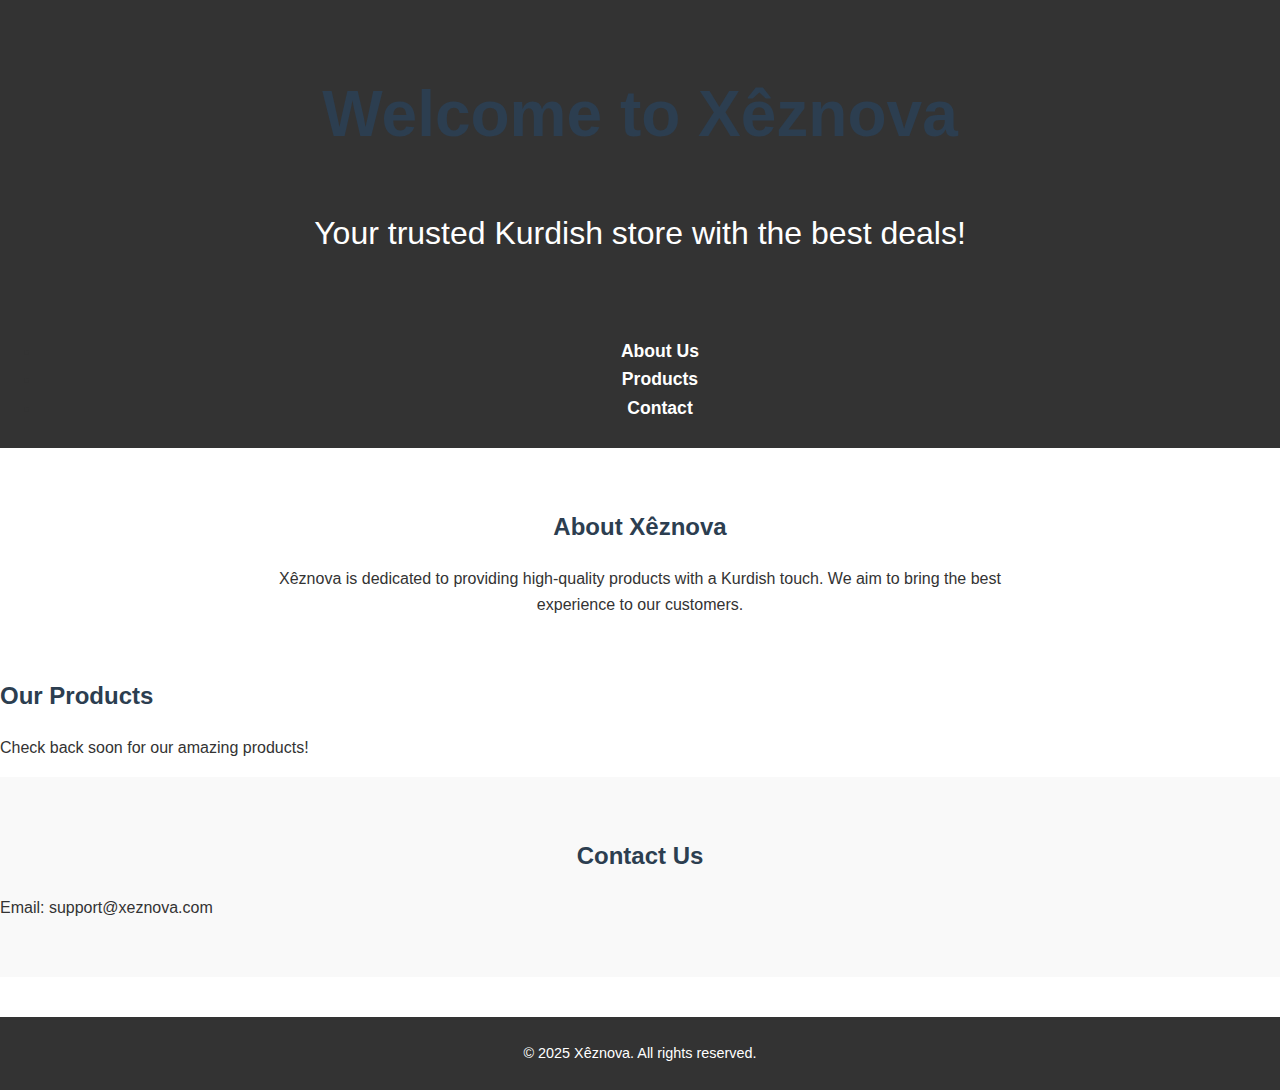
<file: index-v3.html>
<!DOCTYPE html>
<html lang="ku">
<head>
    <meta charset="UTF-8">
    <meta name="viewport" content="width=device-width, initial-scale=1.0">
    <title>Xêznova - Welcome</title>
    <link rel="stylesheet" href="styles.css">
</head>
<body>
    <header>
        <h1>Welcome to Xêznova</h1>
        <p>Your trusted Kurdish store with the best deals!</p>
    </header>
    <nav>
        <ul>
            <li><a href="#about">About Us</a></li>
            <li><a href="#products">Products</a></li>
            <li><a href="#contact">Contact</a></li>
        </ul>
    </nav>
    <section id="about">
        <h2>About Xêznova</h2>
        <p>Xêznova is dedicated to providing high-quality products with a Kurdish touch. We aim to bring the best experience to our customers.</p>
    </section>
    <section id="products">
        <h2>Our Products</h2>
        <p>Check back soon for our amazing products!</p>
    </section>
    <section id="contact">
        <h2>Contact Us</h2>
        <p>Email: support@xeznova.com</p>
    </section>
    <footer>
        <p>&copy; 2025 Xêznova. All rights reserved.</p>
    </footer>
</body>
</html>
</file>
<file: styles.css>
/* General Styles */
body {
  font-family: 'Open Sans', sans-serif;
  margin: 0;
  padding: 0;
  box-sizing: border-box;
  color: #333;
  background-color: #f9f9f9;
}

.container {
  width: 90%;
  max-width: 1200px;
  margin: 0 auto;
}

h1, h2, h3 {
  font-family: 'Poppins', sans-serif;
  color: #2c3e50;
}

p {
  line-height: 1.6;
}

/* Navbar Styles */
.navbar {
  display: flex;
  justify-content: space-between;
  align-items: center;
  background-color: #2c3e50;
  padding: 15px 20px;
  position: sticky;
  top: 0;
  z-index: 1000;
}

.navbar .logo {
  font-family: 'Poppins', sans-serif;
  font-size: 1.5rem;
  color: white;
  font-weight: 600;
}

.navbar .nav-links {
  list-style: none;
  display: flex;
  gap: 20px;
  margin: 0;
  padding: 0;
}

.navbar .nav-links a {
  text-decoration: none;
  color: white;
  font-family: 'Open Sans', sans-serif;
  font-size: 1rem;
  transition: color 0.3s ease;
}

.navbar .nav-links a:hover {
  color: #a8e6cf; /* Sage green */
}

/* Hero Section Styles */
.hero {
  background-image: url('your-background-image.jpg'); /* Add a high-quality image */
  background-size: cover;
  background-position: center;
  height: 400px;
  display: flex;
  align-items: center;
  justify-content: center;
  text-align: center;
  color: white;
  padding: 20px;
}

.hero-content h1 {
  font-size: 3rem;
  margin-bottom: 10px;
}

.hero-content p {
  font-size: 1.2rem;
  margin-bottom: 20px;
}

.cta-button {
  background-color: #a8e6cf; /* Sage green */
  color: #2c3e50; /* Dark blue */
  padding: 10px 20px;
  border: none;
  border-radius: 5px;
  font-size: 1rem;
  cursor: pointer;
  transition: background-color 0.3s ease;
}

.cta-button:hover {
  background-color: #87c7b2; /* Darker sage green */
}

/* About Section Styles */
#about {
  padding: 40px 0;
  background-color: white;
}

#about h2 {
  text-align: center;
  margin-bottom: 20px;
}

#about p {
  text-align: center;
  max-width: 800px;
  margin: 0 auto;
}

/* Contact Section Styles */
#contact {
  padding: 40px 0;
  background-color: #f9f9f9;
}

#contact h2 {
  text-align: center;
  margin-bottom: 20px;
}

#contact form {
  display: flex;
  flex-direction: column;
  gap: 15px;
  max-width: 600px;
  margin: 0 auto;
}

#contact input, #contact textarea {
  padding: 10px;
  border: 1px solid #ddd;
  border-radius: 5px;
  font-family: 'Open Sans', sans-serif;
}

#contact button {
  background-color: #a8e6cf; /* Sage green */
  color: #2c3e50; /* Dark blue */
  padding: 10px 20px;
  border: none;
  border-radius: 5px;
  cursor: pointer;
  transition: background-color 0.3s ease;
}

#contact button:hover {
  background-color: #87c7b2; /* Darker sage green */
}

/* Footer Styles */
footer {
  background-color: #2c3e50;
  color: white;
  text-align: center;
  padding: 20px 0;
  margin-top: 40px;
}

footer p {
  margin: 5px 0;
  font-family: 'Open Sans', sans-serif;
}
/* ==============================
   Color Scheme & Typography
   ============================== */

/* General body styles */
body {
    background-color: #fff; /* White background */
    color: #333; /* Dark text for good contrast */
    font-family: 'Arial', sans-serif; /* Professional font */
    line-height: 1.6;
    margin: 0;
    padding: 0;
}

/* Header styles */
header {
    background-color: #333; /* Dark header background */
    color: #fff; /* White text in header */
    padding: 20px;
    text-align: center;
    font-family: 'Helvetica', sans-serif; /* More professional font for header */
    font-size: 2em;
}

/* Links */
a {
    color: #4c9a2a; /* Sage green for links */
    text-decoration: none; /* Remove underline */
    font-weight: bold;
}

a:hover {
    color: #3b7a1d; /* Darker sage green on hover */
    text-decoration: underline;
}

/* Navigation menu */
nav {
    background-color: #333; /* Dark background for navigation */
    padding: 10px 0;
    text-align: center;
}

nav a {
    color: #fff;
    margin: 0 15px;
    font-family: 'Roboto', sans-serif; /* Smooth font for navigation */
    font-size: 1.1em;
}

nav a:hover {
    color: #4c9a2a; /* Sage green on hover */
}

/* Main content */
main {
    padding: 20px;
    max-width: 1200px;
    margin: auto;
}

/* Buttons */
button {
    background-color: #4c9a2a; /* Sage green button */
    color: #fff;
    padding: 12px 20px;
    border: none;
    border-radius: 5px;
    font-size: 1em;
    cursor: pointer;
    transition: background-color 0.3s ease;
}

button:hover {
    background-color: #3b7a1d; /* Darker sage green on hover */
}

/* Footer */
footer {
    background-color: #333; /* Dark footer background */
    color: #fff; /* White footer text */
    text-align: center;
    padding: 20px;
    font-family: 'Arial', sans-serif;
    font-size: 0.9em;
}

/* ==============================
   Responsive Design
   ============================== */

/* Mobile and tablet */
@media screen and (max-width: 768px) {
    body {
        font-size: 16px; /* Slightly smaller font for mobile */
    }

    header {
        font-size: 1.8em; /* Smaller header on mobile */
    }

    nav a {
        font-size: 1em; /* Adjust nav font size */
    }

    button {
        padding: 10px 15px; /* Smaller buttons on mobile */
    }
}
</file>
